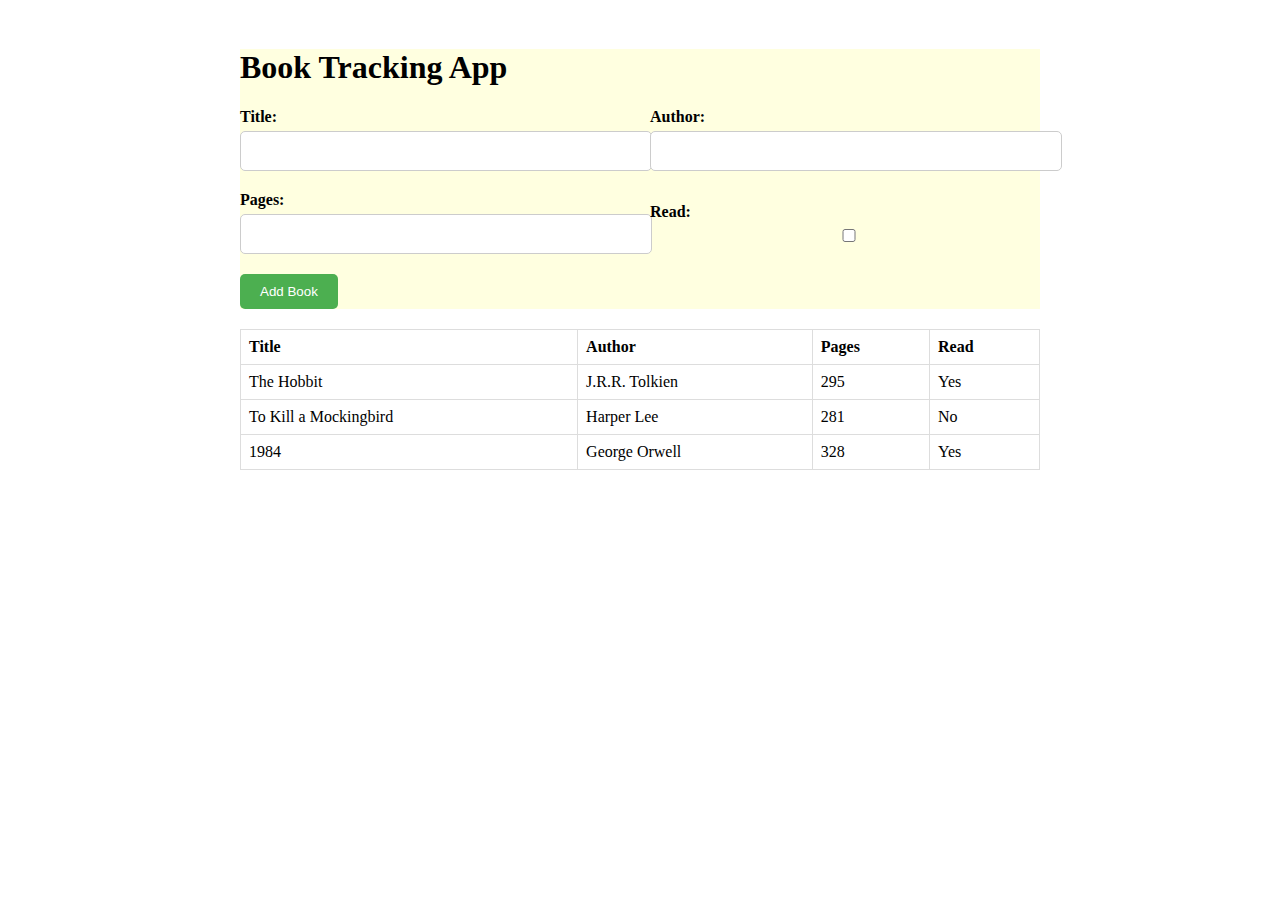
<file: old partially working/index.html>
<!DOCTYPE html>
<html lang="en">
  <head>
    <meta charset="UTF-8" />
    <meta name="viewport" content="width=device-width, initial-scale=1.0" />
    <title>Book Tracking App</title>
    <link rel="stylesheet" href="style.css" />
  </head>
  <body>
    <div class="container">
      <div class="Header">
          <h1>Book Tracking App</h1>
          <form id="bookForm">
            <div class="formContainer">
              <label for="title">Title:</label>
              <input type="text" id="title" name="title" required />
            </div>
            <div class="formContainer">
              <label for="author">Author:</label>
              <input type="text" id="author" name="author" required />
            </div>
            <div class="formContainer">
              <label for="pages">Pages:</label>
              <input type="number" id="pages" name="pages" required />
            </div>
            <div class="formContainer">
              <label for="read">Read:</label>
              <input type="checkbox" id="read" name="read" />
            </div>
            <button type="submit">Add Book</button>
          </form>
      </div>
      <table>
        <thead>
          <tr>
            <th>Title</th>
            <th>Author</th>
            <th>Pages</th>
            <th>Read</th>
          </tr>
        </thead>
        <tbody id="bookList"></tbody>
      </table>
    </div>
    <script src="script.js"></script>
  </body>
</html>
</file>
<file: old partially working/style.css>
.container {
    max-width: 800px;
    margin: auto;
    padding: 20px;
    
  }
  
  form {
    display: flex;
    flex-wrap: wrap;
    justify-content: space-between;
    align-items: center;
    margin-bottom: 20px;
  }
  
  .formContainer {
    flex-basis: calc(50% - 10px);
    margin-bottom: 10px;
    
  }
  .Header{
    background-color: lightyellow;
  }
  
  label {
    display: block;
    font-weight: bold;
    margin-bottom: 5px;
  }
  
  input {
    width: 100%;
    padding: 10px;
    border: 1px solid #ccc;
    border-radius: 5px;
    font-size: 16px;
    margin-bottom: 10px;
  }
  
  button {
    background-color: #4caf50;
    color: #fff;
    border: none;
    border-radius: 5px;
    padding: 10px 20px;
    cursor: pointer;
  }
  
  
  table {
    width: 100%;
    border-collapse: collapse;
  }
  
  th,
  td {
    border: 1px solid #ddd;
    padding: 8px;
    text-align: left;
  }
  
  th {
    background-color
</file>
